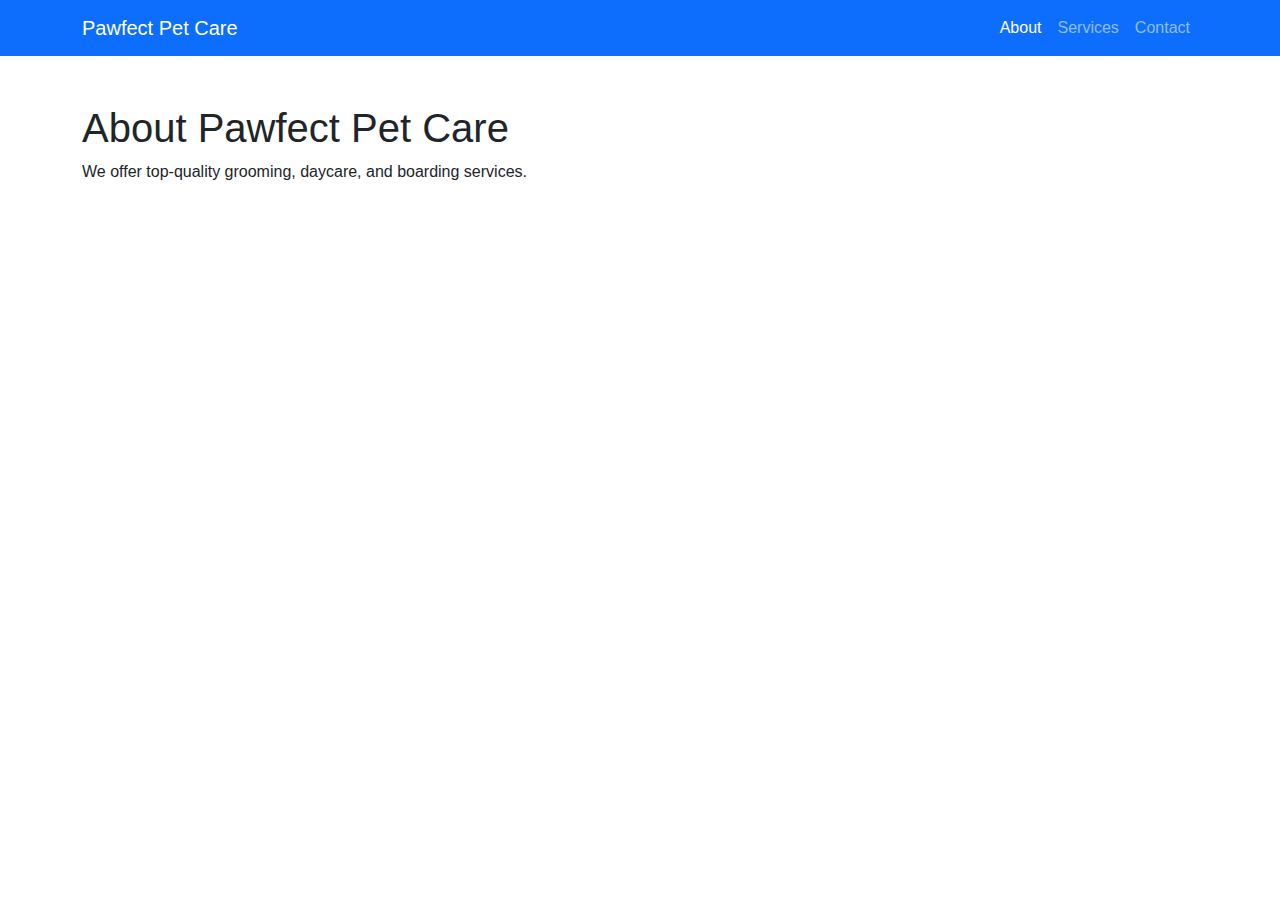
<file: about.html>
<!DOCTYPE html>
<html lang="en">
<head>
<meta charset="UTF-8">
<title>About Us - Pawfect Pet Care</title>
<link href="https://cdn.jsdelivr.net/npm/bootstrap@5.3.2/dist/css/bootstrap.min.css" rel="stylesheet">
<link rel="stylesheet" href="css/styles.css">
</head>
<body>
<nav class="navbar navbar-expand-lg navbar-dark bg-primary">
  <div class="container">
    <a class="navbar-brand" href="index.html">Pawfect Pet Care</a>
    <ul class="navbar-nav ms-auto">
      <li class="nav-item"><a href="about.html" class="nav-link active">About</a></li>
      <li class="nav-item"><a href="services.html" class="nav-link">Services</a></li>
      <li class="nav-item"><a href="contact.html" class="nav-link">Contact</a></li>
    </ul>
  </div>
</nav>

<section class="container py-5">
  <h1>About Pawfect Pet Care</h1>
  <p>We offer top-quality grooming, daycare, and boarding services.</p>
</section>
</body>
</html>
</file>
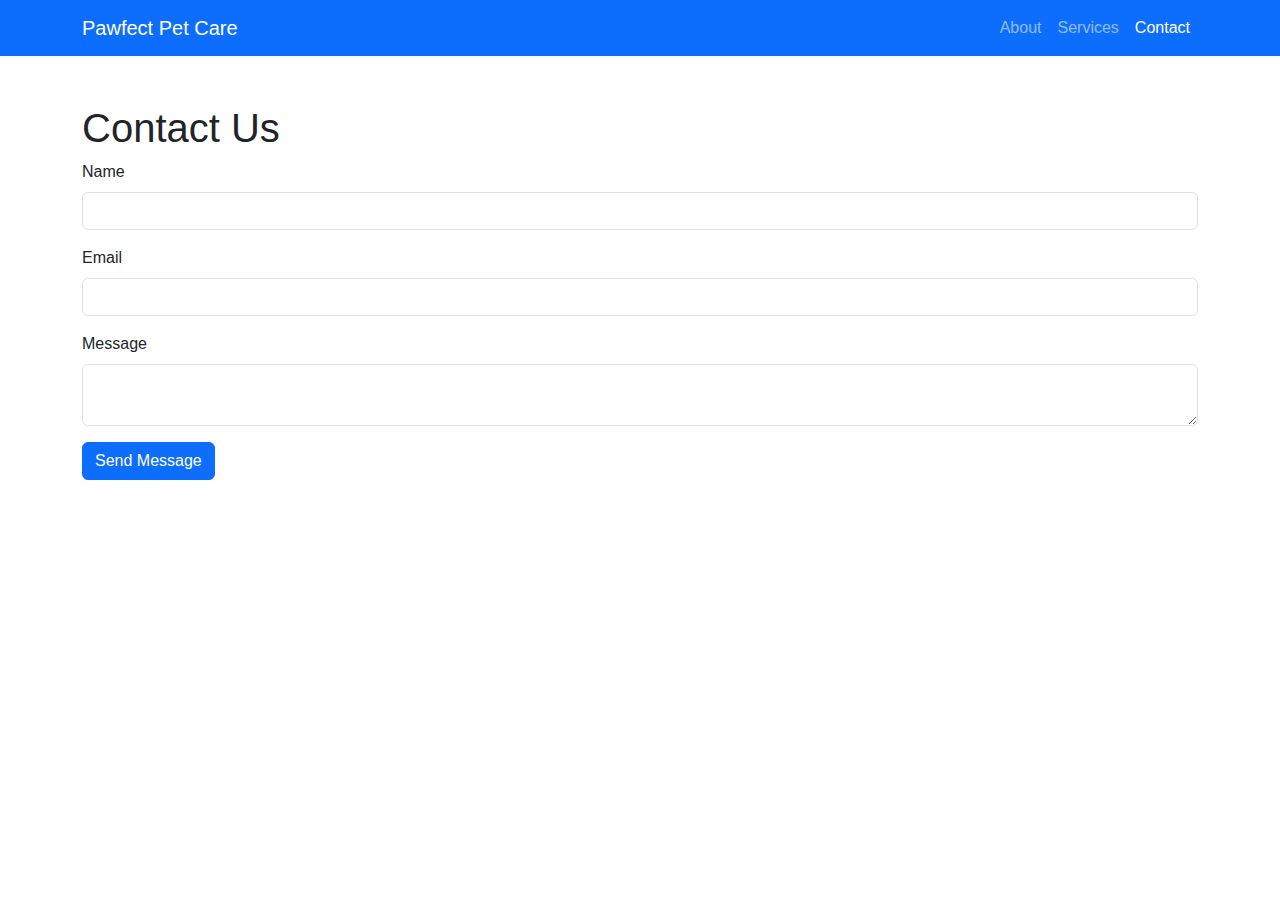
<file: contact.html>
<!DOCTYPE html>
<html lang="en">
<head>
<meta charset="UTF-8">
<title>Contact Us - Pawfect Pet Care</title>
<link href="https://cdn.jsdelivr.net/npm/bootstrap@5.3.2/dist/css/bootstrap.min.css" rel="stylesheet">
<link rel="stylesheet" href="css/styles.css">
</head>
<body>
<nav class="navbar navbar-expand-lg navbar-dark bg-primary">
  <div class="container">
    <a class="navbar-brand" href="index.html">Pawfect Pet Care</a>
    <ul class="navbar-nav ms-auto">
      <li class="nav-item"><a href="about.html" class="nav-link">About</a></li>
      <li class="nav-item"><a href="services.html" class="nav-link">Services</a></li>
      <li class="nav-item"><a href="contact.html" class="nav-link active">Contact</a></li>
    </ul>
  </div>
</nav>

<section class="container py-5">
  <h1>Contact Us</h1>
  <form>
    <div class="mb-3"><label class="form-label">Name</label><input class="form-control"></div>
    <div class="mb-3"><label class="form-label">Email</label><input class="form-control"></div>
    <div class="mb-3"><label class="form-label">Message</label><textarea class="form-control"></textarea></div>
    <button class="btn btn-primary">Send Message</button>
  </form>
</section>
</body>
</html>
</file>
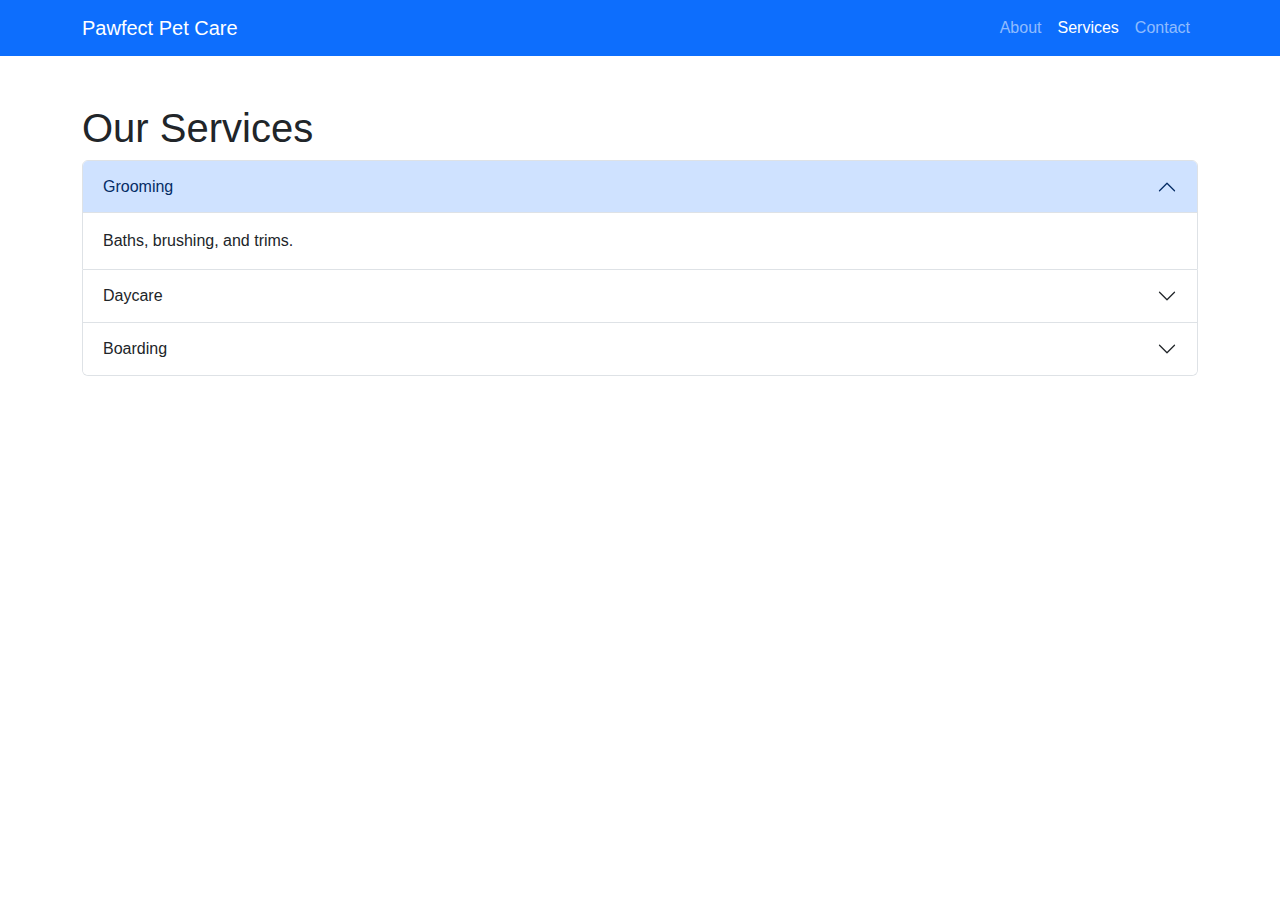
<file: services.html>
<!DOCTYPE html>
<html lang="en">
    <!--James McKenny 11/19/2025-->
<head>
<meta charset="UTF-8">
<title>Services - Pawfect Pet Care</title>
<link href="https://cdn.jsdelivr.net/npm/bootstrap@5.3.2/dist/css/bootstrap.min.css" rel="stylesheet">
<link rel="stylesheet" href="css/styles.css">
</head>
<body>
<nav class="navbar navbar-expand-lg navbar-dark bg-primary">
  <div class="container">
    <a class="navbar-brand" href="index.html">Pawfect Pet Care</a>
    <ul class="navbar-nav ms-auto">
      <li class="nav-item"><a href="about.html" class="nav-link">About</a></li>
      <li class="nav-item"><a href="services.html" class="nav-link active">Services</a></li>
      <li class="nav-item"><a href="contact.html" class="nav-link">Contact</a></li>
    </ul>
  </div>
</nav>

<section class="container py-5">
  <h1>Our Services</h1>
  <div class="accordion" id="servicesAccordion">
    <div class="accordion-item">
      <h2 class="accordion-header"><button class="accordion-button" data-bs-toggle="collapse" data-bs-target="#groom">Grooming</button></h2>
      <div id="groom" class="accordion-collapse collapse show"><div class="accordion-body">Baths, brushing, and trims.</div></div>
    </div>
    <div class="accordion-item">
      <h2 class="accordion-header"><button class="accordion-button collapsed" data-bs-toggle="collapse" data-bs-target="#day">Daycare</button></h2>
      <div id="day" class="accordion-collapse collapse"><div class="accordion-body">Fun, supervised playtime.</div></div>
    </div>
    <div class="accordion-item">
      <h2 class="accordion-header"><button class="accordion-button collapsed" data-bs-toggle="collapse" data-bs-target="#board">Boarding</button></h2>
      <div id="board" class="accordion-collapse collapse"><div class="accordion-body">Overnight stays with comfort.</div></div>
    </div>
  </div>

</section>
  <!-- Scripts: Bootstrap JS bundle -->
  <script src="https://cdn.jsdelivr.net/npm/bootstrap@5.3.2/dist/js/bootstrap.bundle.min.js"></script>
</body>
</html>
</file>
<file: css/styles.css>
body { font-family: Arial; }
.hero-section {
  height: 50vh;
  background: url('images/hero.jpg') center/cover no-repeat;
}
</file>
